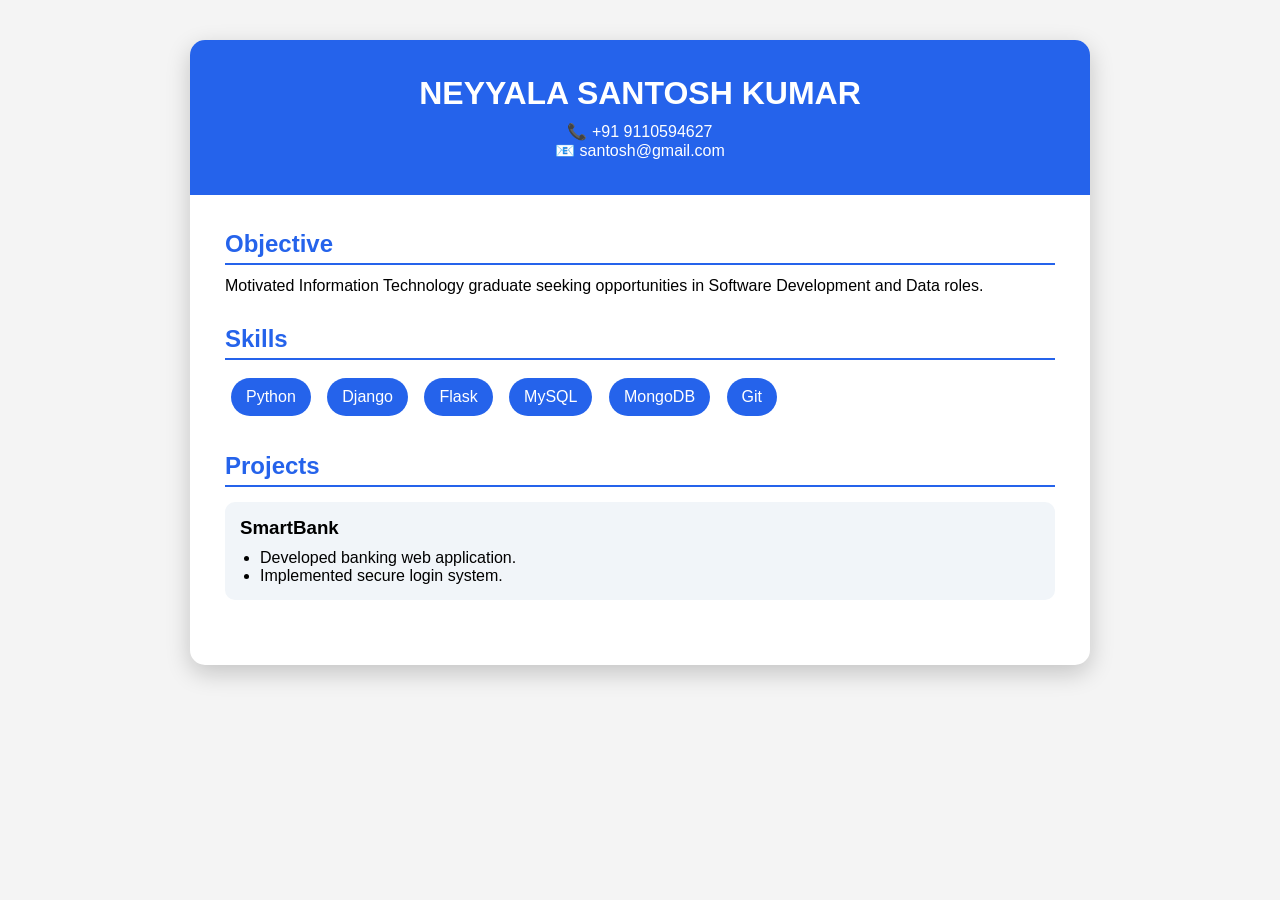
<file: resume.html>
<!DOCTYPE html>
<html lang="en">

<head>
<meta charset="UTF-8">
<meta name="viewport" content="width=device-width, initial-scale=1.0">
<title>Resume</title>

<style>

*{
    margin:0;
    padding:0;
    box-sizing:border-box;
}

body{
    font-family:Arial,sans-serif;
    background:#f4f4f4;
    padding:40px;
}

.resume{
    max-width:900px;
    margin:auto;
    background:white;
    border-radius:15px;
    overflow:hidden;
    box-shadow:0 8px 25px rgba(0,0,0,0.2);
}

.header{
    background:#2563eb;
    color:white;
    text-align:center;
    padding:35px;
}

.header h1{
    margin-bottom:10px;
}

.content{
    padding:35px;
}

.section{
    margin-bottom:30px;
}

.section h2{
    color:#2563eb;
    margin-bottom:12px;
    border-bottom:2px solid #2563eb;
    padding-bottom:5px;
}

.skills span{
    display:inline-block;
    background:#2563eb;
    color:white;
    padding:10px 15px;
    margin:6px;
    border-radius:20px;
}

.box{
    background:#f1f5f9;
    padding:15px;
    border-radius:10px;
    margin-top:15px;
}

ul{
    margin-left:20px;
    margin-top:10px;
}

</style>

</head>

<body>

<div class="resume">

<div class="header">

<h1>NEYYALA SANTOSH KUMAR</h1>

<p>📞 +91 9110594627</p>
<p>📧 santosh@gmail.com</p>

</div>

<div class="content">

<div class="section">

<h2>Objective</h2>

<p>
Motivated Information Technology graduate seeking opportunities in
Software Development and Data roles.
</p>

</div>

<div class="section">

<h2>Skills</h2>

<div class="skills">
<span>Python</span>
<span>Django</span>
<span>Flask</span>
<span>MySQL</span>
<span>MongoDB</span>
<span>Git</span>
</div>

</div>

<div class="section">

<h2>Projects</h2>

<div class="box">

<h3>SmartBank</h3>

<ul>
<li>Developed banking web application.</li>
<li>Implemented secure login system.</li>
</ul>

</div>

</div>

</div>

</div>

</body>

</html>
</file>
